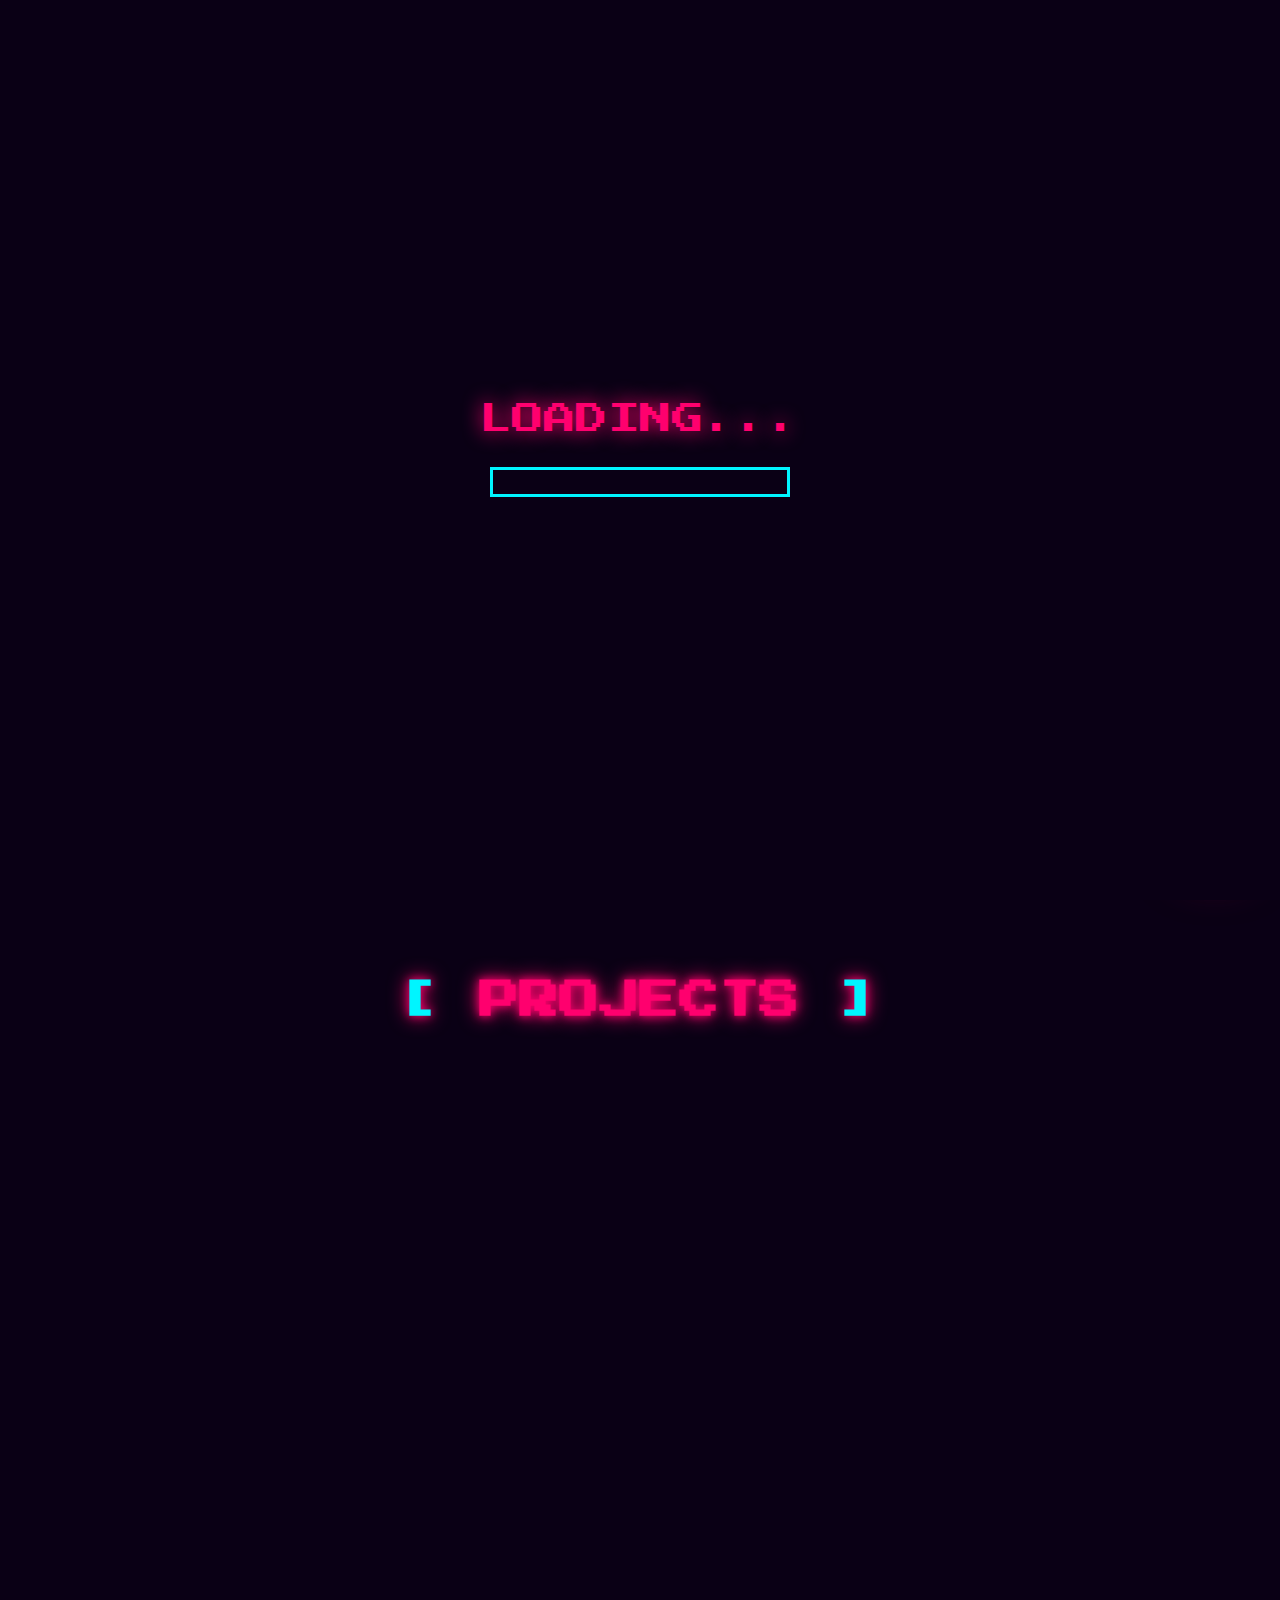
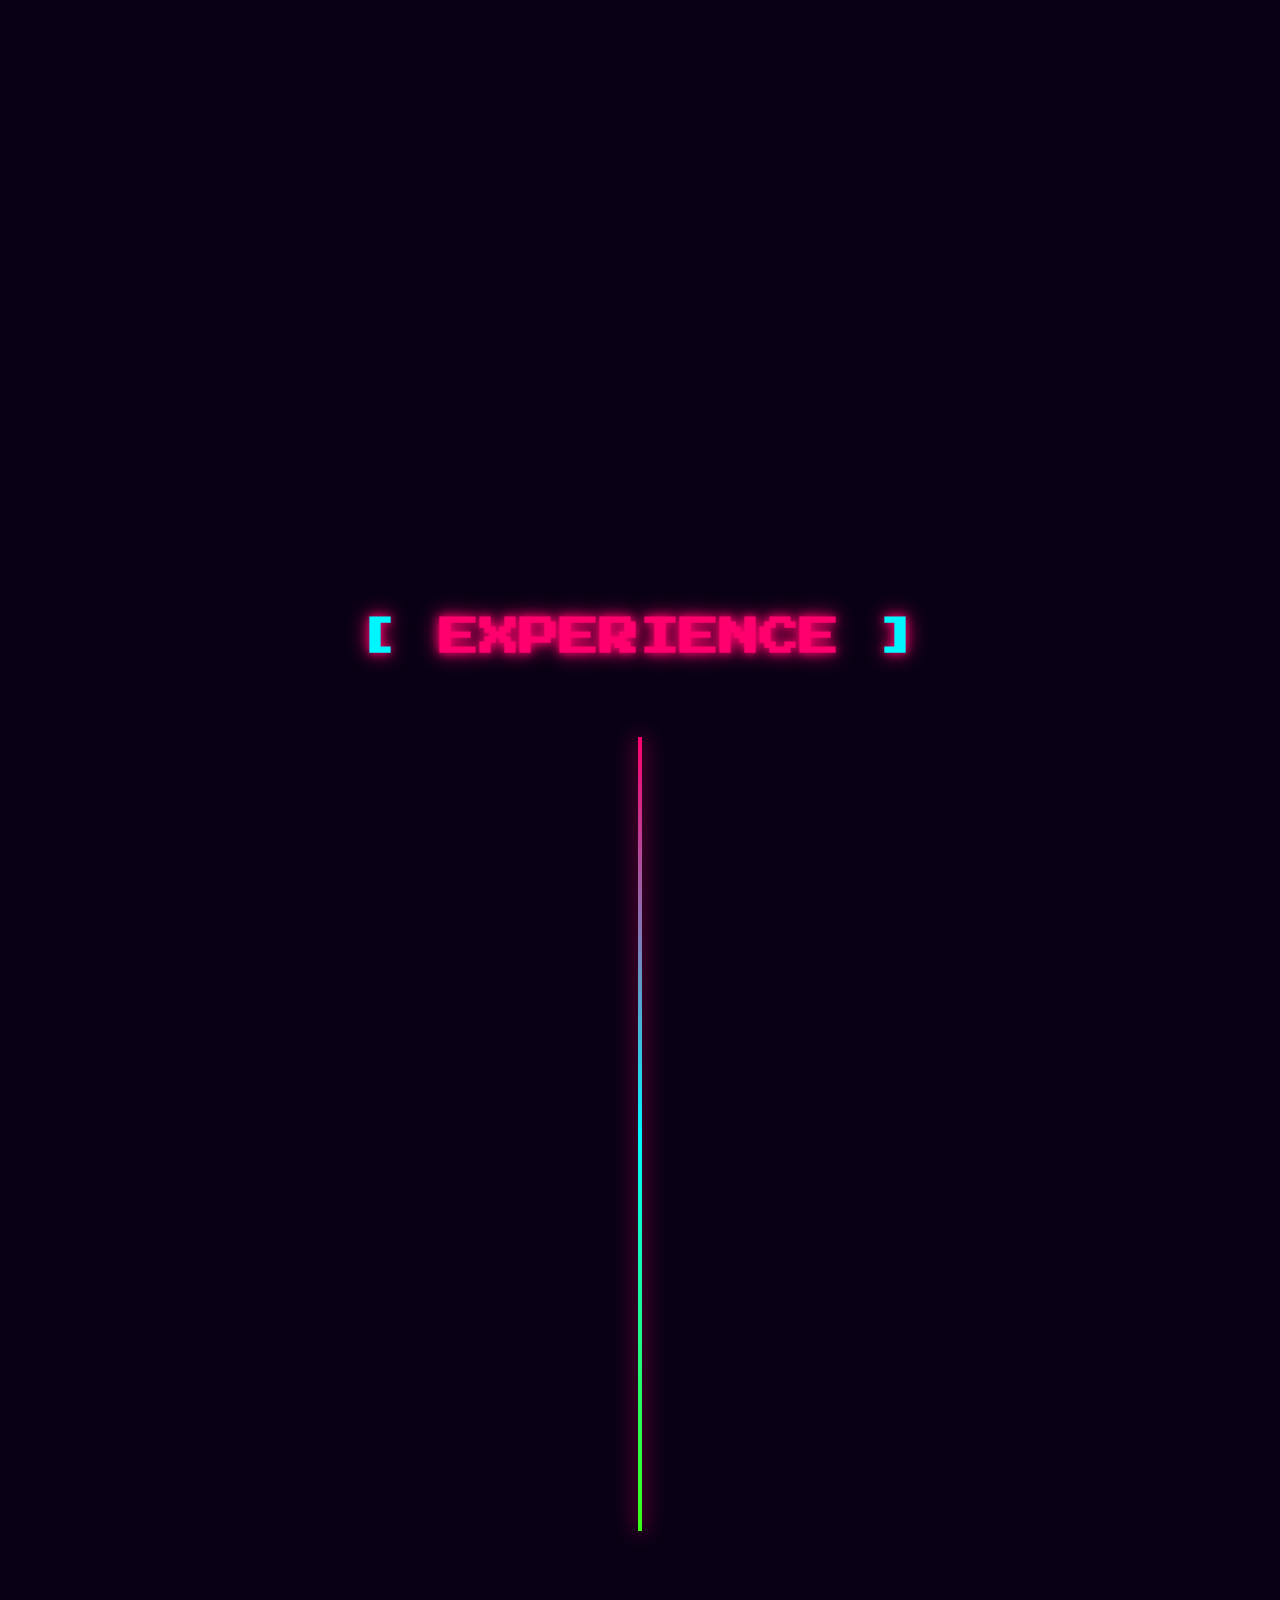
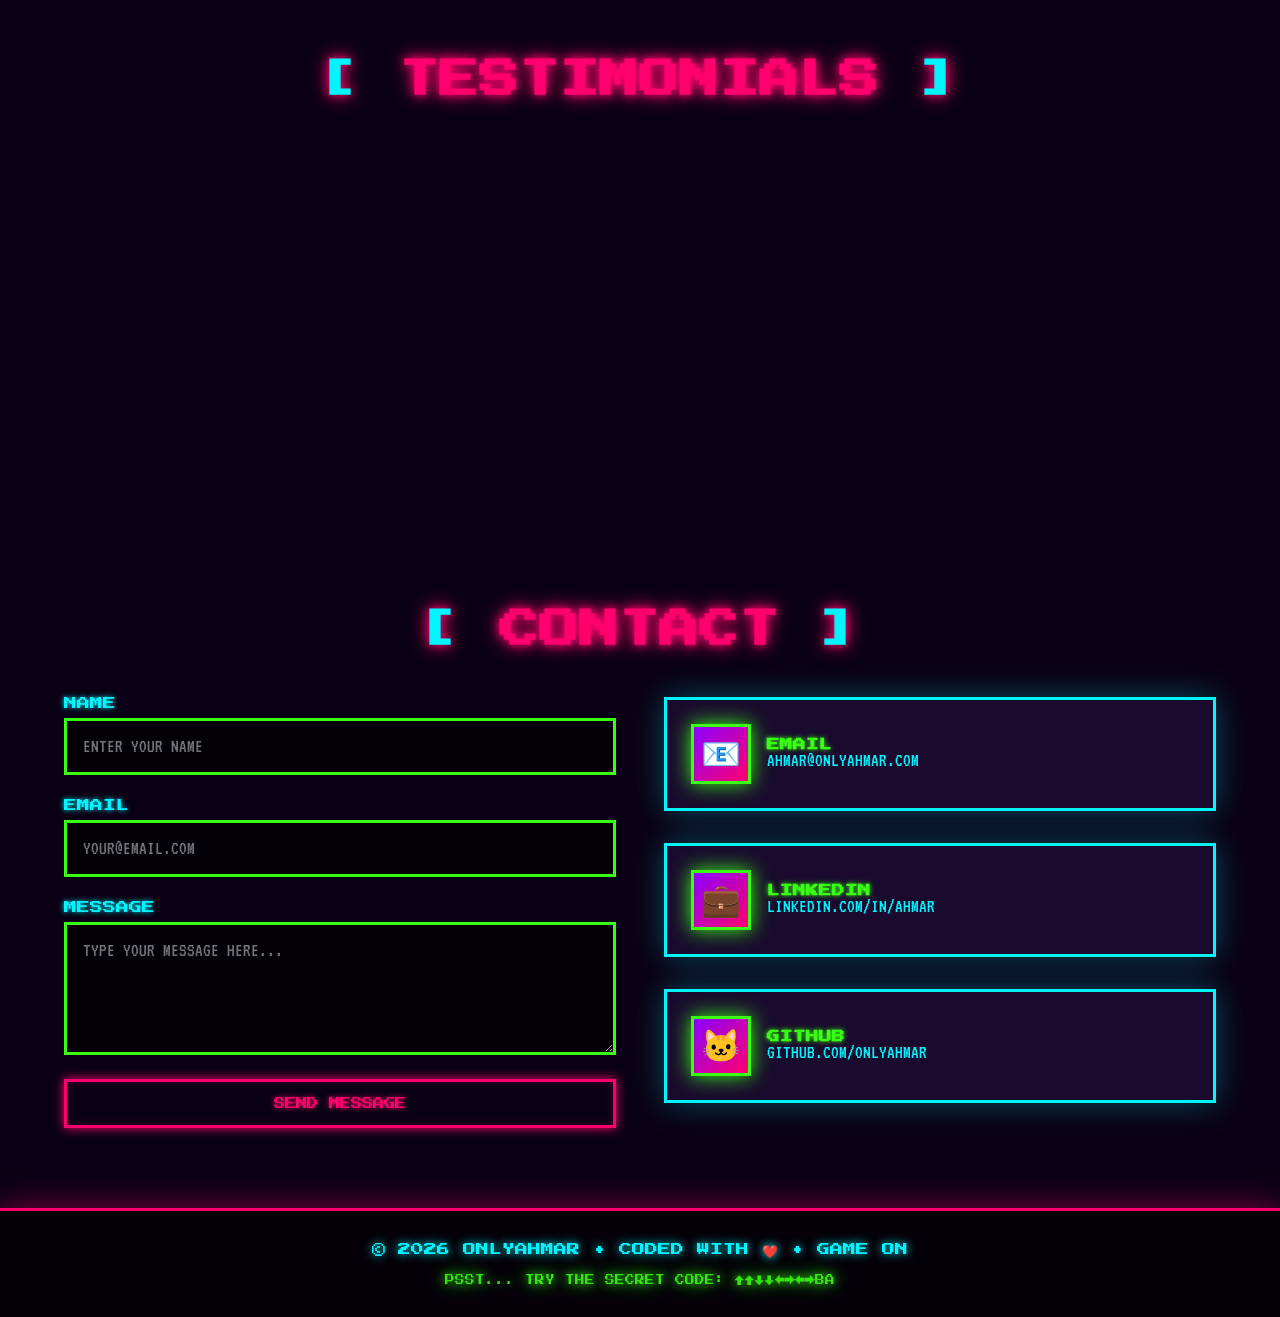
<file: test02.html>
<!DOCTYPE html>
<html lang="en">
<head>
    <meta charset="UTF-8">
    <meta name="viewport" content="width=device-width, initial-scale=1.0">
    <title>Only Ahmar</title>
    <link href="https://fonts.googleapis.com/css2?family=Press+Start+2P&family=VT323&display=swap" rel="stylesheet">
    <style>
        * {
            margin: 0;
            padding: 0;
            box-sizing: border-box;
        }

        :root {
            --neon-pink: #FF006E;
            --neon-blue: #00F5FF;
            --neon-purple: #8B00FF;
            --neon-green: #39FF14;
            --dark-bg: #0a0015;
            --darker-bg: #050008;
            --card-bg: #1a0b2e;
            --text-primary: #ffffff;
            --text-glow: #FF006E;
        }

        body {
            font-family: 'VT323', monospace;
            background: var(--dark-bg);
            color: var(--text-primary);
            overflow-x: hidden;
            cursor: crosshair;
        }

        /* Retro Grid Background */
        .retro-bg {
            position: fixed;
            top: 0;
            left: 0;
            width: 100%;
            height: 100%;
            background: 
                linear-gradient(0deg, transparent 24%, rgba(255, 0, 110, .05) 25%, rgba(255, 0, 110, .05) 26%, transparent 27%, transparent 74%, rgba(255, 0, 110, .05) 75%, rgba(255, 0, 110, .05) 76%, transparent 77%, transparent),
                linear-gradient(90deg, transparent 24%, rgba(255, 0, 110, .05) 25%, rgba(255, 0, 110, .05) 26%, transparent 27%, transparent 74%, rgba(255, 0, 110, .05) 75%, rgba(255, 0, 110, .05) 76%, transparent 77%, transparent);
            background-size: 50px 50px;
            z-index: -2;
            animation: gridMove 20s linear infinite;
        }

        @keyframes gridMove {
            0% { transform: perspective(500px) rotateX(60deg) translateY(0); }
            100% { transform: perspective(500px) rotateX(60deg) translateY(50px); }
        }

        .stars {
            position: fixed;
            top: 0;
            left: 0;
            width: 100%;
            height: 100%;
            z-index: -1;
        }

        .star {
            position: absolute;
            width: 2px;
            height: 2px;
            background: white;
            animation: twinkle 3s infinite;
        }

        @keyframes twinkle {
            0%, 100% { opacity: 0.3; }
            50% { opacity: 1; }
        }

        /* Pixel Art Cursor Trail */
        .cursor-trail {
            position: fixed;
            width: 10px;
            height: 10px;
            background: var(--neon-pink);
            pointer-events: none;
            z-index: 9999;
            box-shadow: 0 0 20px var(--neon-pink);
            animation: fadeOut 0.5s forwards;
        }

        @keyframes fadeOut {
            to { opacity: 0; transform: scale(2); }
        }

        /* Navigation */
        nav {
            position: fixed;
            top: 0;
            width: 100%;
            padding: 1.5rem 5%;
            background: rgba(10, 0, 21, 0.95);
            border-bottom: 3px solid var(--neon-pink);
            box-shadow: 0 0 30px rgba(255, 0, 110, 0.5);
            z-index: 1000;
            backdrop-filter: blur(10px);
            animation: glitchNav 5s infinite;
        }

        @keyframes glitchNav {
            0%, 90%, 100% { transform: translateX(0); }
            92% { transform: translateX(-2px); }
            94% { transform: translateX(2px); }
            96% { transform: translateX(-2px); }
        }

        nav .container {
            display: flex;
            justify-content: space-between;
            align-items: center;
            max-width: 1400px;
            margin: 0 auto;
        }

        .logo {
            font-family: 'Press Start 2P', cursive;
            font-size: 1.5rem;
            color: var(--neon-pink);
            text-shadow: 
                0 0 10px var(--neon-pink),
                0 0 20px var(--neon-pink),
                0 0 30px var(--neon-pink);
            animation: pulse 2s infinite;
        }

        @keyframes pulse {
            0%, 100% { text-shadow: 0 0 10px var(--neon-pink), 0 0 20px var(--neon-pink); }
            50% { text-shadow: 0 0 20px var(--neon-pink), 0 0 30px var(--neon-pink), 0 0 40px var(--neon-pink); }
        }

        .nav-links {
            display: flex;
            gap: 2rem;
            list-style: none;
            align-items: center;
        }

        .nav-links a {
            font-family: 'Press Start 2P', cursive;
            color: var(--neon-blue);
            text-decoration: none;
            font-size: 0.7rem;
            transition: all 0.3s;
            text-shadow: 0 0 5px var(--neon-blue);
            position: relative;
        }

        .nav-links a:hover {
            color: var(--neon-pink);
            text-shadow: 0 0 10px var(--neon-pink), 0 0 20px var(--neon-pink);
            transform: scale(1.1);
        }

        .nav-links a::before {
            content: '> ';
            opacity: 0;
            transition: opacity 0.3s;
        }

        .nav-links a:hover::before {
            opacity: 1;
        }

        /* Hero Section */
        .hero {
            min-height: 100vh;
            display: flex;
            align-items: center;
            justify-content: center;
            padding: 6rem 5% 0;
            position: relative;
        }

        .hero-content {
            max-width: 1400px;
            display: grid;
            grid-template-columns: 1fr 1fr;
            gap: 4rem;
            align-items: center;
        }

        .hero-text h1 {
            font-family: 'Press Start 2P', cursive;
            font-size: 3rem;
            margin-bottom: 1rem;
            color: var(--neon-pink);
            text-shadow: 
                0 0 10px var(--neon-pink),
                0 0 20px var(--neon-pink),
                0 0 30px var(--neon-pink);
            animation: glitch 3s infinite;
            line-height: 1.4;
        }

        @keyframes glitch {
            0%, 90%, 100% { transform: translate(0); }
            92% { transform: translate(-2px, 2px); color: var(--neon-blue); }
            94% { transform: translate(2px, -2px); color: var(--neon-green); }
            96% { transform: translate(-2px, -2px); color: var(--neon-pink); }
        }

        .hero-text .subtitle {
            font-family: 'Press Start 2P', cursive;
            font-size: 1rem;
            color: var(--neon-blue);
            margin-bottom: 0.5rem;
            text-shadow: 0 0 10px var(--neon-blue);
        }

        .hero-text p {
            font-size: 1.3rem;
            color: var(--neon-green);
            margin: 2rem 0;
            text-shadow: 0 0 5px var(--neon-green);
            line-height: 1.6;
        }

        .cta-buttons {
            display: flex;
            gap: 1rem;
            margin-top: 2rem;
        }

        .btn {
            font-family: 'Press Start 2P', cursive;
            padding: 1rem 2rem;
            border: 3px solid var(--neon-pink);
            background: transparent;
            font-size: 0.7rem;
            cursor: pointer;
            transition: all 0.3s;
            text-decoration: none;
            display: inline-block;
            color: var(--neon-pink);
            text-shadow: 0 0 5px var(--neon-pink);
            box-shadow: 
                0 0 10px var(--neon-pink),
                inset 0 0 10px rgba(255, 0, 110, 0.2);
            position: relative;
            overflow: hidden;
        }

        .btn::before {
            content: '';
            position: absolute;
            top: 0;
            left: -100%;
            width: 100%;
            height: 100%;
            background: var(--neon-pink);
            transition: left 0.3s;
            z-index: -1;
        }

        .btn:hover::before {
            left: 0;
        }

        .btn:hover {
            color: white;
            transform: scale(1.05);
            box-shadow: 
                0 0 20px var(--neon-pink),
                0 0 40px var(--neon-pink);
        }

        .btn-secondary {
            border-color: var(--neon-blue);
            color: var(--neon-blue);
            text-shadow: 0 0 5px var(--neon-blue);
            box-shadow: 
                0 0 10px var(--neon-blue),
                inset 0 0 10px rgba(0, 245, 255, 0.2);
        }

        .btn-secondary::before {
            background: var(--neon-blue);
        }

        .btn-secondary:hover {
            box-shadow: 
                0 0 20px var(--neon-blue),
                0 0 40px var(--neon-blue);
        }

        /* Arcade Machine */
        .arcade-machine {
            position: relative;
            width: 100%;
            max-width: 500px;
            margin: 0 auto;
        }

        .arcade-screen {
            background: var(--card-bg);
            border: 5px solid var(--neon-purple);
            padding: 2rem;
            box-shadow: 
                0 0 30px var(--neon-purple),
                inset 0 0 30px rgba(139, 0, 255, 0.2);
            position: relative;
            animation: screenFlicker 0.1s infinite;
        }

        @keyframes screenFlicker {
            0%, 100% { opacity: 1; }
            50% { opacity: 0.95; }
        }

        .screen-content h2 {
            font-family: 'Press Start 2P', cursive;
            font-size: 1.5rem;
            text-align: center;
            color: var(--neon-purple);
            text-shadow: 0 0 10px var(--neon-purple);
            margin-bottom: 2rem;
        }

        .skill-grid {
            display: grid;
            grid-template-columns: repeat(2, 1fr);
            gap: 1rem;
        }

        .skill-box {
            background: var(--darker-bg);
            border: 2px solid var(--neon-green);
            padding: 1.5rem;
            text-align: center;
            transition: all 0.3s;
            position: relative;
            overflow: hidden;
        }

        .skill-box::before {
            content: '';
            position: absolute;
            top: -50%;
            left: -50%;
            width: 200%;
            height: 200%;
            background: linear-gradient(45deg, transparent, rgba(57, 255, 20, 0.3), transparent);
            transform: rotate(45deg);
            animation: scanline 3s infinite;
        }

        @keyframes scanline {
            0% { transform: translateY(-100%) rotate(45deg); }
            100% { transform: translateY(100%) rotate(45deg); }
        }

        .skill-box:hover {
            transform: scale(1.05);
            border-color: var(--neon-pink);
            box-shadow: 0 0 20px var(--neon-pink);
        }

        .skill-box .icon {
            font-size: 2rem;
            margin-bottom: 0.5rem;
            filter: drop-shadow(0 0 10px var(--neon-green));
        }

        .skill-box h3 {
            font-family: 'Press Start 2P', cursive;
            font-size: 0.7rem;
            color: var(--neon-green);
            text-shadow: 0 0 5px var(--neon-green);
        }

        /* Section Styles */
        section {
            padding: 5rem 5%;
            max-width: 1400px;
            margin: 0 auto;
            position: relative;
        }

        h2 {
            font-family: 'Press Start 2P', cursive;
            font-size: 2.5rem;
            text-align: center;
            margin-bottom: 3rem;
            color: var(--neon-pink);
            text-shadow: 
                0 0 10px var(--neon-pink),
                0 0 20px var(--neon-pink);
            position: relative;
        }

        h2::before {
            content: '[ ';
            color: var(--neon-blue);
        }

        h2::after {
            content: ' ]';
            color: var(--neon-blue);
        }

        /* Projects Grid */
        .projects-grid {
            display: grid;
            grid-template-columns: repeat(auto-fit, minmax(350px, 1fr));
            gap: 2rem;
        }

        .project-card {
            background: var(--card-bg);
            border: 3px solid var(--neon-blue);
            overflow: hidden;
            box-shadow: 0 0 30px rgba(0, 245, 255, 0.3);
            transition: all 0.3s;
            cursor: pointer;
            position: relative;
        }

        .project-card::before {
            content: '';
            position: absolute;
            top: 0;
            left: -100%;
            width: 100%;
            height: 100%;
            background: linear-gradient(90deg, transparent, rgba(0, 245, 255, 0.3), transparent);
            transition: left 0.5s;
        }

        .project-card:hover::before {
            left: 100%;
        }

        .project-card:hover {
            transform: translateY(-10px) scale(1.02);
            border-color: var(--neon-pink);
            box-shadow: 0 0 40px var(--neon-pink);
        }

        .project-img {
            width: 100%;
            height: 250px;
            background: linear-gradient(135deg, var(--neon-purple), var(--neon-pink));
            display: flex;
            align-items: center;
            justify-content: center;
            font-size: 4rem;
            border-bottom: 3px solid var(--neon-blue);
            filter: drop-shadow(0 0 20px var(--neon-pink));
        }

        .project-content {
            padding: 2rem;
        }

        .project-content h3 {
            font-family: 'Press Start 2P', cursive;
            font-size: 1rem;
            margin-bottom: 1rem;
            color: var(--neon-green);
            text-shadow: 0 0 10px var(--neon-green);
        }

        .project-content p {
            font-size: 1.2rem;
            line-height: 1.6;
            color: var(--neon-blue);
        }

        .project-tags {
            display: flex;
            flex-wrap: wrap;
            gap: 0.5rem;
            margin-top: 1rem;
        }

        .tag {
            font-family: 'Press Start 2P', cursive;
            background: var(--darker-bg);
            border: 2px solid var(--neon-purple);
            padding: 0.5rem 1rem;
            font-size: 0.6rem;
            color: var(--neon-purple);
            text-shadow: 0 0 5px var(--neon-purple);
        }

        /* Experience Timeline */
        .timeline {
            position: relative;
            padding: 2rem 0;
        }

        .timeline::before {
            content: '';
            position: absolute;
            left: 50%;
            transform: translateX(-50%);
            width: 4px;
            height: 100%;
            background: linear-gradient(180deg, var(--neon-pink), var(--neon-blue), var(--neon-green));
            box-shadow: 0 0 20px var(--neon-pink);
        }

        .timeline-item {
            display: flex;
            justify-content: space-between;
            align-items: center;
            margin-bottom: 3rem;
            position: relative;
        }

        .timeline-content {
            width: 45%;
            background: var(--card-bg);
            padding: 2rem;
            border: 3px solid var(--neon-green);
            box-shadow: 0 0 30px rgba(57, 255, 20, 0.3);
            transition: all 0.3s;
            position: relative;
        }

        .timeline-content::before {
            content: '';
            position: absolute;
            top: 0;
            left: 0;
            right: 0;
            height: 3px;
            background: var(--neon-pink);
            animation: loadingBar 2s infinite;
        }

        @keyframes loadingBar {
            0% { width: 0; }
            50% { width: 100%; }
            100% { width: 0; }
        }

        .timeline-content:hover {
            transform: scale(1.05);
            border-color: var(--neon-pink);
            box-shadow: 0 0 40px var(--neon-pink);
        }

        .timeline-content h3 {
            font-family: 'Press Start 2P', cursive;
            font-size: 0.9rem;
            color: var(--neon-pink);
            text-shadow: 0 0 10px var(--neon-pink);
            margin-bottom: 1rem;
        }

        .timeline-content .date {
            font-family: 'Press Start 2P', cursive;
            color: var(--neon-blue);
            font-size: 0.7rem;
            margin-bottom: 1rem;
        }

        .timeline-content p {
            font-size: 1.2rem;
            line-height: 1.6;
            color: var(--neon-green);
        }

        .timeline-item:nth-child(even) .timeline-content {
            margin-left: auto;
        }

        .timeline-dot {
            position: absolute;
            left: 50%;
            transform: translateX(-50%);
            width: 30px;
            height: 30px;
            background: var(--neon-pink);
            border: 4px solid var(--dark-bg);
            box-shadow: 0 0 20px var(--neon-pink);
            animation: pulse 2s infinite;
        }

        /* Testimonials */
        .testimonials-slider {
            display: flex;
            overflow-x: auto;
            gap: 2rem;
            padding: 2rem 0;
            scroll-snap-type: x mandatory;
        }

        .testimonials-slider::-webkit-scrollbar {
            height: 12px;
        }

        .testimonials-slider::-webkit-scrollbar-track {
            background: var(--darker-bg);
            border: 2px solid var(--neon-purple);
        }

        .testimonials-slider::-webkit-scrollbar-thumb {
            background: var(--neon-pink);
            box-shadow: 0 0 10px var(--neon-pink);
        }

        .testimonial-card {
            min-width: 400px;
            background: var(--card-bg);
            padding: 2rem;
            border: 3px solid var(--neon-purple);
            box-shadow: 0 0 30px rgba(139, 0, 255, 0.3);
            scroll-snap-align: start;
            transition: all 0.3s;
            position: relative;
        }

        .testimonial-card::after {
            content: '"';
            position: absolute;
            top: -20px;
            right: 20px;
            font-size: 5rem;
            color: var(--neon-pink);
            opacity: 0.3;
            font-family: 'Press Start 2P', cursive;
        }

        .testimonial-card:hover {
            transform: scale(1.05);
            border-color: var(--neon-pink);
            box-shadow: 0 0 40px var(--neon-pink);
        }

        .testimonial-header {
            display: flex;
            align-items: center;
            gap: 1rem;
            margin-bottom: 1rem;
        }

        .avatar {
            width: 60px;
            height: 60px;
            background: linear-gradient(135deg, var(--neon-pink), var(--neon-blue));
            display: flex;
            align-items: center;
            justify-content: center;
            color: white;
            font-family: 'Press Start 2P', cursive;
            font-size: 1.2rem;
            border: 3px solid var(--neon-green);
            box-shadow: 0 0 20px var(--neon-green);
        }

        .testimonial-header h4 {
            font-family: 'Press Start 2P', cursive;
            font-size: 0.8rem;
            color: var(--neon-green);
            text-shadow: 0 0 5px var(--neon-green);
        }

        .testimonial-header p {
            font-size: 1rem;
            color: var(--neon-blue);
        }

        .stars {
            color: var(--neon-pink);
            font-size: 1.5rem;
            text-shadow: 0 0 10px var(--neon-pink);
        }

        .testimonial-card > p {
            font-size: 1.2rem;
            line-height: 1.6;
            color: var(--text-primary);
            margin-top: 1rem;
        }

        /* Contact Section */
        .contact-grid {
            display: grid;
            grid-template-columns: 1fr 1fr;
            gap: 3rem;
            align-items: start;
        }

        .contact-form {
            display: flex;
            flex-direction: column;
            gap: 1.5rem;
        }

        .form-group {
            display: flex;
            flex-direction: column;
        }

        .form-group label {
            font-family: 'Press Start 2P', cursive;
            font-size: 0.8rem;
            margin-bottom: 0.5rem;
            color: var(--neon-blue);
            text-shadow: 0 0 5px var(--neon-blue);
        }

        .form-group input,
        .form-group textarea {
            padding: 1rem;
            border: 3px solid var(--neon-green);
            background: var(--darker-bg);
            color: var(--text-primary);
            font-family: 'VT323', monospace;
            font-size: 1.2rem;
            transition: all 0.3s;
        }

        .form-group input:focus,
        .form-group textarea:focus {
            outline: none;
            border-color: var(--neon-pink);
            box-shadow: 0 0 20px var(--neon-pink);
        }

        .contact-info {
            display: flex;
            flex-direction: column;
            gap: 2rem;
        }

        .contact-item {
            display: flex;
            align-items: center;
            gap: 1rem;
            padding: 1.5rem;
            background: var(--card-bg);
            border: 3px solid var(--neon-blue);
            box-shadow: 0 0 30px rgba(0, 245, 255, 0.3);
            transition: all 0.3s;
        }

        .contact-item:hover {
            transform: translateX(10px);
            border-color: var(--neon-pink);
            box-shadow: 0 0 40px var(--neon-pink);
        }

        .contact-icon {
            width: 60px;
            height: 60px;
            background: linear-gradient(135deg, var(--neon-purple), var(--neon-pink));
            display: flex;
            align-items: center;
            justify-content: center;
            font-size: 2rem;
            border: 3px solid var(--neon-green);
            box-shadow: 0 0 20px var(--neon-green);
        }

        .contact-item h4 {
            font-family: 'Press Start 2P', cursive;
            font-size: 0.8rem;
            color: var(--neon-green);
            text-shadow: 0 0 5px var(--neon-green);
        }

        .contact-item p {
            font-size: 1.2rem;
            color: var(--neon-blue);
        }

        /* Footer */
        footer {
            background: var(--darker-bg);
            padding: 2rem 5%;
            text-align: center;
            border-top: 3px solid var(--neon-pink);
            box-shadow: 0 0 30px rgba(255, 0, 110, 0.5);
        }

        footer p {
            font-family: 'Press Start 2P', cursive;
            font-size: 0.8rem;
            color: var(--neon-blue);
            text-shadow: 0 0 10px var(--neon-blue);
        }

        /* Game Over Effect */
        .game-over {
            position: fixed;
            top: 50%;
            left: 50%;
            transform: translate(-50%, -50%);
            font-family: 'Press Start 2P', cursive;
            font-size: 3rem;
            color: var(--neon-pink);
            text-shadow: 
                0 0 20px var(--neon-pink),
                0 0 40px var(--neon-pink);
            opacity: 0;
            pointer-events: none;
            z-index: 9999;
        }

        /* Dino Game Modal */
        .game-modal {
            position: fixed;
            top: 0;
            left: 0;
            width: 100%;
            height: 100%;
            background: rgba(0, 0, 0, 0.95);
            display: none;
            align-items: center;
            justify-content: center;
            z-index: 10000;
            backdrop-filter: blur(10px);
        }

        .game-modal.active {
            display: flex;
        }

        .game-container {
            background: var(--card-bg);
            border: 5px solid var(--neon-pink);
            padding: 2rem;
            border-radius: 20px;
            box-shadow: 0 0 50px var(--neon-pink);
            position: relative;
            max-width: 800px;
            width: 90%;
        }

        .game-header {
            display: flex;
            justify-content: space-between;
            align-items: center;
            margin-bottom: 1rem;
        }

        .game-title {
            font-family: 'Press Start 2P', cursive;
            font-size: 1.2rem;
            color: var(--neon-pink);
            text-shadow: 0 0 10px var(--neon-pink);
        }

        .close-game {
            font-family: 'Press Start 2P', cursive;
            font-size: 1rem;
            color: var(--neon-blue);
            background: transparent;
            border: 3px solid var(--neon-blue);
            padding: 0.5rem 1rem;
            cursor: pointer;
            transition: all 0.3s;
        }

        .close-game:hover {
            background: var(--neon-blue);
            color: white;
            box-shadow: 0 0 20px var(--neon-blue);
        }

        #gameCanvas {
            width: 100%;
            height: 400px;
            background: var(--darker-bg);
            border: 3px solid var(--neon-green);
            box-shadow: 0 0 30px rgba(57, 255, 20, 0.3);
            display: block;
            image-rendering: pixelated;
        }

        .game-score {
            font-family: 'Press Start 2P', cursive;
            font-size: 1rem;
            color: var(--neon-green);
            text-shadow: 0 0 10px var(--neon-green);
            margin-top: 1rem;
            text-align: center;
        }

        .game-instructions {
            font-family: 'VT323', monospace;
            font-size: 1.2rem;
            color: var(--neon-blue);
            text-align: center;
            margin-top: 1rem;
        }

        /* Mobile Game Button */
        .mobile-game-btn {
            position: fixed;
            bottom: 30px;
            right: 30px;
            width: 70px;
            height: 70px;
            border-radius: 50%;
            background: linear-gradient(135deg, var(--neon-pink), var(--neon-purple));
            border: 4px solid var(--neon-blue);
            font-size: 2.5rem;
            cursor: pointer;
            z-index: 999;
            box-shadow: 
                0 0 30px var(--neon-pink),
                0 0 50px rgba(255, 0, 110, 0.5);
            animation: floatBtn 3s ease-in-out infinite;
            transition: all 0.3s;
        }

        .mobile-game-btn:hover {
            transform: scale(1.1) rotate(10deg);
            box-shadow: 
                0 0 40px var(--neon-pink),
                0 0 70px rgba(255, 0, 110, 0.7);
        }

        .mobile-game-btn:active {
            transform: scale(0.95);
        }

        @keyframes floatBtn {
            0%, 100% { transform: translateY(0) rotate(0deg); }
            50% { transform: translateY(-10px) rotate(5deg); }
        }

        @media (max-width: 968px) {
            .mobile-game-btn {
                bottom: 20px;
                right: 20px;
                width: 60px;
                height: 60px;
                font-size: 2rem;
            }
        }

        /* Responsive */
        @media (max-width: 968px) {
            .hero-content {
                grid-template-columns: 1fr;
                text-align: center;
            }

            .hero-text h1 {
                font-size: 2rem;
            }

            .cta-buttons {
                justify-content: center;
                flex-direction: column;
            }

            .contact-grid {
                grid-template-columns: 1fr;
            }

            .timeline::before {
                left: 0;
            }

            .timeline-content {
                width: 100%;
                margin-left: 2rem !important;
            }

            .timeline-dot {
                left: 0;
            }

            .nav-links {
                display: none;
            }

            h2 {
                font-size: 1.5rem;
            }

            .skill-grid {
                grid-template-columns: 1fr;
            }
        }

        /* Loading Screen */
        .loading-screen {
            position: fixed;
            top: 0;
            left: 0;
            width: 100%;
            height: 100%;
            background: var(--dark-bg);
            display: flex;
            flex-direction: column;
            align-items: center;
            justify-content: center;
            z-index: 10000;
            animation: fadeOutLoading 1s ease 2s forwards;
        }

        @keyframes fadeOutLoading {
            to {
                opacity: 0;
                pointer-events: none;
            }
        }

        .loading-text {
            font-family: 'Press Start 2P', cursive;
            font-size: 2rem;
            color: var(--neon-pink);
            text-shadow: 0 0 20px var(--neon-pink);
            margin-bottom: 2rem;
            animation: blink 0.5s infinite;
        }

        @keyframes blink {
            0%, 100% { opacity: 1; }
            50% { opacity: 0.5; }
        }

        .loading-bar {
            width: 300px;
            height: 30px;
            border: 3px solid var(--neon-blue);
            position: relative;
            overflow: hidden;
        }

        .loading-bar::after {
            content: '';
            position: absolute;
            left: 0;
            top: 0;
            height: 100%;
            width: 0;
            background: var(--neon-blue);
            box-shadow: 0 0 20px var(--neon-blue);
            animation: loading 2s ease forwards;
        }

        @keyframes loading {
            to { width: 100%; }
        }
    </style>
</head>
<body>
    <div class="loading-screen">
        <div class="loading-text">LOADING...</div>
        <div class="loading-bar"></div>
    </div>

    <div class="retro-bg"></div>
    <div class="stars" id="stars"></div>

    <nav>
        <div class="container">
            <div class="logo">ONLYAHMAR</div>
            <ul class="nav-links">
                <li><a href="#home">HOME</a></li>
                <li><a href="#projects">PROJECTS</a></li>
                <li><a href="#experience">EXPERIENCE</a></li>
                <li><a href="#testimonials">TESTIMONIALS</a></li>
                <li><a href="#contact">CONTACT</a></li>
            </ul>
        </div>
    </nav>

    <section class="hero" id="home">
        <div class="hero-content">
            <div class="hero-text">
                <div class="subtitle">PLAYER 1</div>
                <h1>AHMAR ALI KHAN</h1>
                <p>< WEB DEVELOPER / CODER / DIGITAL WARRIOR ></p>
                <p>SPECIALIZING IN SHOPIFY • REACT • NEXT.JS • FRONT-END MAGIC</p>
                <div class="cta-buttons">
                    <a href="#projects" class="btn">START GAME</a>
                    <a href="#contact" class="btn btn-secondary">CONTACT</a>
                </div>
            </div>
            <div class="arcade-machine">
                <div class="arcade-screen">
                    <div class="screen-content">
                        <h2>SKILL TREE</h2>
                        <div class="skill-grid">
                            <div class="skill-box">
                                <div class="icon">🛒</div>
                                <h3>SHOPIFY</h3>
                            </div>
                            <div class="skill-box">
                                <div class="icon">⚛️</div>
                                <h3>REACT</h3>
                            </div>
                            <div class="skill-box">
                                <div class="icon">▲</div>
                                <h3>NEXT.JS</h3>
                            </div>
                            <div class="skill-box">
                                <div class="icon">💻</div>
                                <h3>HTML/CSS</h3>
                            </div>
                            <div class="skill-box">
                                <div class="icon">⚡</div>
                                <h3>JAVASCRIPT</h3>
                            </div>
                            <div class="skill-box">
                                <div class="icon">🎨</div>
                                <h3>UI/UX</h3>
                            </div>
                        </div>
                    </div>
                </div>
            </div>
        </div>
    </section>

    <section id="projects">
        <h2>PROJECTS</h2>
        <div class="projects-grid">
            <div class="project-card">
                <div class="project-img">🛍️</div>
                <div class="project-content">
                    <h3>E-COMMERCE PLATFORM</h3>
                    <p>FULLY RESPONSIVE SHOPIFY STORE WITH CUSTOM THEME AND ADVANCED FEATURES</p>
                    <div class="project-tags">
                        <span class="tag">SHOPIFY</span>
                        <span class="tag">LIQUID</span>
                        <span class="tag">JS</span>
                    </div>
                </div>
            </div>
            <div class="project-card">
                <div class="project-img">⚛️</div>
                <div class="project-content">
                    <h3>REACT DASHBOARD</h3>
                    <p>MODERN ADMIN PANEL WITH REAL-TIME DATA AND ANALYTICS</p>
                    <div class="project-tags">
                        <span class="tag">REACT</span>
                        <span class="tag">CHART.JS</span>
                        <span class="tag">API</span>
                    </div>
                </div>
            </div>
            <div class="project-card">
                <div class="project-img">🚀</div>
                <div class="project-content">
                    <h3>NEXT.JS PORTFOLIO</h3>
                    <p>HIGH-PERFORMANCE SITE WITH SSR AND DYNAMIC CONTENT</p>
                    <div class="project-tags">
                        <span class="tag">NEXT.JS</span>
                        <span class="tag">TYPESCRIPT</span>
                        <span class="tag">TAILWIND</span>
                    </div>
                </div>
            </div>
            <div class="project-card">
                <div class="project-img">🎨</div>
                <div class="project-content">
                    <h3>BRAND WEBSITE</h3>
                    <p>CREATIVE LANDING PAGE WITH SMOOTH ANIMATIONS</p>
                    <div class="project-tags">
                        <span class="tag">HTML</span>
                        <span class="tag">CSS</span>
                        <span class="tag">GSAP</span>
                    </div>
                </div>
            </div>
        </div>
    </section>

    <section id="experience">
        <h2>EXPERIENCE</h2>
        <div class="timeline">
            <div class="timeline-item">
                <div class="timeline-content">
                    <h3>SENIOR SHOPIFY DEVELOPER</h3>
                    <p class="date">2023 - PRESENT</p>
                    <p>LEADING E-COMMERCE PROJECTS AND DEVELOPING CUSTOM SHOPIFY THEMES FOR ENTERPRISE CLIENTS</p>
                </div>
                <div class="timeline-dot"></div>
            </div>
            <div class="timeline-item">
                <div class="timeline-content">
                    <h3>FRONT-END DEVELOPER</h3>
                    <p class="date">2021 - 2023</p>
                    <p>BUILT RESPONSIVE WEB APPS USING REACT AND NEXT.JS WITH FOCUS ON PERFORMANCE</p>
                </div>
                <div class="timeline-dot"></div>
            </div>
            <div class="timeline-item">
                <div class="timeline-content">
                    <h3>WEB DEVELOPER</h3>
                    <p class="date">2019 - 2021</p>
                    <p>CREATED CUSTOM WEBSITES USING HTML CSS AND JAVASCRIPT FOR VARIOUS CLIENTS</p>
                </div>
                <div class="timeline-dot"></div>
            </div>
        </div>
    </section>

    <section id="testimonials">
        <h2>TESTIMONIALS</h2>
        <div class="testimonials-slider">
            <div class="testimonial-card">
                <div class="testimonial-header">
                    <div class="avatar">JS</div>
                    <div>
                        <h4>JOHN SMITH</h4>
                        <p>CEO TECHSTART</p>
                    </div>
                </div>
                <div class="stars">★★★★★</div>
                <p>AHMAR DELIVERED AN EXCEPTIONAL SHOPIFY STORE THAT EXCEEDED OUR EXPECTATIONS HIS TECHNICAL EXPERTISE IS OUTSTANDING</p>
            </div>
            <div class="testimonial-card">
                <div class="testimonial-header">
                    <div class="avatar">SD</div>
                    <div>
                        <h4>SARAH DAVIS</h4>
                        <p>FOUNDER FASHION HUB</p>
                    </div>
                </div>
                <div class="stars">★★★★★</div>
                <p>WORKING WITH AHMAR WAS A GAME CHANGER THE WEBSITE IS FAST BEAUTIFUL AND CONVERTS AMAZINGLY WELL</p>
            </div>
            <div class="testimonial-card">
                <div class="testimonial-header">
                    <div class="avatar">MJ</div>
                    <div>
                        <h4>MICHAEL JOHNSON</h4>
                        <p>CTO DIGITAL AGENCY</p>
                    </div>
                </div>
                <div class="stars">★★★★★</div>
                <p>INCREDIBLE DEVELOPER AHMARS REACT EXPERTISE HELPED US BUILD A COMPLEX DASHBOARD OUR CLIENTS LOVE</p>
            </div>
        </div>
    </section>

    <section id="contact">
        <h2>CONTACT</h2>
        <div class="contact-grid">
            <form class="contact-form">
                <div class="form-group">
                    <label>NAME</label>
                    <input type="text" placeholder="ENTER YOUR NAME" required>
                </div>
                <div class="form-group">
                    <label>EMAIL</label>
                    <input type="email" placeholder="YOUR@EMAIL.COM" required>
                </div>
                <div class="form-group">
                    <label>MESSAGE</label>
                    <textarea rows="5" placeholder="TYPE YOUR MESSAGE HERE..." required></textarea>
                </div>
                <button type="submit" class="btn">SEND MESSAGE</button>
            </form>
            <div class="contact-info">
                <div class="contact-item">
                    <div class="contact-icon">📧</div>
                    <div>
                        <h4>EMAIL</h4>
                        <p>AHMAR@ONLYAHMAR.COM</p>
                    </div>
                </div>
                <div class="contact-item">
                    <div class="contact-icon">💼</div>
                    <div>
                        <h4>LINKEDIN</h4>
                        <p>LINKEDIN.COM/IN/AHMAR</p>
                    </div>
                </div>
                <div class="contact-item">
                    <div class="contact-icon">🐱</div>
                    <div>
                        <h4>GITHUB</h4>
                        <p>GITHUB.COM/ONLYAHMAR</p>
                    </div>
                </div>
            </div>
        </div>
    </section>

    <footer>
        <p>© 2026 ONLYAHMAR • CODED WITH ❤️ • GAME ON</p>
        <p style="font-size: 0.6rem; margin-top: 1rem; color: var(--neon-green); text-shadow: 0 0 10px var(--neon-green), 0 0 20px var(--neon-green); opacity: 0.9; animation: pulse 2s infinite;">
            PSST... TRY THE SECRET CODE: ↑↑↓↓←→←→BA
        </p>
    </footer>

    <!-- Dino Game Modal -->
    <div class="game-modal" id="gameModal">
        <div class="game-container">
            <div class="game-header">
                <div class="game-title">DINO RUNNER</div>
                <button class="close-game" onclick="closeGame()">CLOSE [X]</button>
            </div>
            <canvas id="gameCanvas"></canvas>
            <div class="game-score">SCORE: <span id="score">0</span> | HIGH: <span id="highScore">0</span></div>
            <div class="game-instructions">PRESS SPACE • CLICK • TAP TO JUMP</div>
        </div>
    </div>

    <!-- Mobile Game Button -->
    <button class="mobile-game-btn" onclick="openGame()" title="Play Game">
        🎮
    </button>

    <script>
        // Create stars
        const starsContainer = document.getElementById('stars');
        for (let i = 0; i < 100; i++) {
            const star = document.createElement('div');
            star.className = 'star';
            star.style.left = Math.random() * 100 + '%';
            star.style.top = Math.random() * 100 + '%';
            star.style.animationDelay = Math.random() * 3 + 's';
            starsContainer.appendChild(star);
        }

        // Cursor trail effect
        let lastTrailTime = 0;
        document.addEventListener('mousemove', (e) => {
            const now = Date.now();
            if (now - lastTrailTime > 50) {
                const trail = document.createElement('div');
                trail.className = 'cursor-trail';
                trail.style.left = e.pageX + 'px';
                trail.style.top = e.pageY + 'px';
                document.body.appendChild(trail);
                
                setTimeout(() => trail.remove(), 500);
                lastTrailTime = now;
            }
        });

        // Smooth scroll
        document.querySelectorAll('a[href^="#"]').forEach(anchor => {
            anchor.addEventListener('click', function (e) {
                e.preventDefault();
                const target = document.querySelector(this.getAttribute('href'));
                if (target) {
                    target.scrollIntoView({ behavior: 'smooth' });
                }
            });
        });

        // Form submission
        document.querySelector('.contact-form').addEventListener('submit', (e) => {
            e.preventDefault();
            alert('MESSAGE SENT! THANKS FOR REACHING OUT!');
            e.target.reset();
        });

        // Scroll reveal animation
        const observerOptions = {
            threshold: 0.1,
            rootMargin: '0px 0px -50px 0px'
        };

        const observer = new IntersectionObserver((entries) => {
            entries.forEach(entry => {
                if (entry.isIntersecting) {
                    entry.target.style.opacity = '1';
                    entry.target.style.transform = 'translateY(0)';
                }
            });
        }, observerOptions);

        document.querySelectorAll('.project-card, .timeline-item, .testimonial-card').forEach(el => {
            el.style.opacity = '0';
            el.style.transform = 'translateY(50px)';
            el.style.transition = 'all 0.8s ease';
            observer.observe(el);
        });

        // Konami code easter egg
        const konamiCode = ['ArrowUp', 'ArrowUp', 'ArrowDown', 'ArrowDown', 'ArrowLeft', 'ArrowRight', 'ArrowLeft', 'ArrowRight', 'b', 'a'];
        let konamiIndex = 0;

        document.addEventListener('keydown', (e) => {
            if (e.key === konamiCode[konamiIndex]) {
                konamiIndex++;
                if (konamiIndex === konamiCode.length) {
                    const gameOver = document.createElement('div');
                    gameOver.className = 'game-over';
                    gameOver.textContent = 'CHEAT CODE ACTIVATED!';
                    document.body.appendChild(gameOver);
                    gameOver.style.opacity = '1';
                    setTimeout(() => {
                        gameOver.style.opacity = '0';
                        setTimeout(() => {
                            gameOver.remove();
                            openGame();
                        }, 500);
                    }, 1500);
                    konamiIndex = 0;
                }
            } else {
                konamiIndex = 0;
            }
        });

        // Dino Game
        const canvas = document.getElementById('gameCanvas');
        const ctx = canvas.getContext('2d');
        const modal = document.getElementById('gameModal');
        
        let gameRunning = false;
        let score = 0;
        let highScore = parseInt(localStorage.getItem('dinoHighScore')) || 0;
        let gameSpeed = 6;
        let gravity = 0.8;

        function resizeCanvas() {
            canvas.width = canvas.offsetWidth;
            canvas.height = 400;
        }

        const dino = {
            x: 80,
            y: 0,
            width: 44,
            height: 47,
            velocityY: 0,
            jumpStrength: 15,
            isJumping: false,
            frame: 0,
            
            draw() {
                const groundY = canvas.height - 30;
                const dinoY = groundY - this.height - 15 - this.y;
                
                ctx.fillStyle = '#FF006E';
                ctx.shadowBlur = 15;
                ctx.shadowColor = '#FF006E';
                
                // Pixel perfect dino
                const pixels = [
                    [0,0,0,0,1,1,1,1,1,1,0,0],
                    [0,0,0,1,1,1,1,1,1,1,1,0],
                    [0,0,0,1,1,1,1,1,1,1,1,1],
                    [0,0,0,1,1,1,1,1,1,1,1,1],
                    [0,0,0,1,1,1,1,1,1,1,1,1],
                    [0,0,0,1,1,1,2,2,1,1,1,0],
                    [0,0,0,1,1,1,1,1,1,1,1,0],
                    [0,0,1,1,1,1,1,1,1,1,1,0],
                    [1,1,1,1,1,1,1,1,1,1,0,0],
                    [0,1,1,1,1,1,1,1,1,1,1,0],
                    [0,0,1,1,1,1,1,1,1,1,1,0],
                    [0,0,0,1,1,1,1,1,1,1,1,0],
                    [0,0,0,0,1,1,1,1,1,1,0,0],
                    [0,0,0,0,0,1,1,1,1,0,0,0],
                    [0,0,0,0,1,1,0,0,1,1,0,0],
                    [0,0,0,1,1,0,0,0,0,1,1,0]
                ];
                
                const pixelSize = 3;
                pixels.forEach((row, rowIdx) => {
                    row.forEach((pixel, colIdx) => {
                        if (pixel === 1) {
                            ctx.fillStyle = '#FF006E';
                            ctx.fillRect(
                                this.x + colIdx * pixelSize, 
                                dinoY + rowIdx * pixelSize, 
                                pixelSize, 
                                pixelSize
                            );
                        } else if (pixel === 2) {
                            ctx.fillStyle = '#ffffff';
                            ctx.fillRect(
                                this.x + colIdx * pixelSize, 
                                dinoY + rowIdx * pixelSize, 
                                pixelSize, 
                                pixelSize
                            );
                        }
                    });
                });
                
                // Animated legs
                const legFrame = Math.floor(this.frame / 6) % 2;
                ctx.fillStyle = '#FF006E';
                
                if (!this.isJumping && gameRunning) {
                    if (legFrame === 0) {
                        ctx.fillRect(this.x + 6, dinoY + 45, 9, 15);
                        ctx.fillRect(this.x + 21, dinoY + 45, 9, 15);
                    } else {
                        ctx.fillRect(this.x + 21, dinoY + 45, 9, 15);
                        ctx.fillRect(this.x + 6, dinoY + 45, 9, 15);
                    }
                } else {
                    ctx.fillRect(this.x + 9, dinoY + 45, 9, 15);
                    ctx.fillRect(this.x + 18, dinoY + 45, 9, 15);
                }
                
                ctx.shadowBlur = 0;
                if (gameRunning) this.frame++;
            },
            
            jump() {
                if (!this.isJumping) {
                    this.velocityY = -this.jumpStrength;
                    this.isJumping = true;
                }
            },
            
            update() {
                if (this.isJumping) {
                    this.velocityY += gravity;
                    this.y += this.velocityY;
                    
                    if (this.y <= 0) {
                        this.y = 0;
                        this.velocityY = 0;
                        this.isJumping = false;
                    }
                }
            },
            
            reset() {
                this.y = 0;
                this.velocityY = 0;
                this.isJumping = false;
                this.frame = 0;
            }
        };

        class Obstacle {
            constructor() {
                this.type = Math.random() > 0.6 ? 'cactus' : 'pterodactyl';
                if (this.type === 'cactus') {
                    this.width = 24;
                    this.height = 45;
                    this.y = 0;
                } else {
                    this.width = 46;
                    this.height = 30;
                    this.y = 30 + Math.random() * 40; // Flying height
                }
                this.x = canvas.width;
                this.colors = ['#8B00FF', '#00F5FF', '#39FF14'];
                this.color = this.colors[Math.floor(Math.random() * this.colors.length)];
                this.frame = 0;
            }
            
            draw() {
                const groundY = canvas.height - 30;
                const obstacleY = this.type === 'cactus' ? 
                    groundY - this.height : 
                    groundY - this.height - this.y;
                
                ctx.fillStyle = this.color;
                ctx.shadowBlur = 20;
                ctx.shadowColor = this.color;
                
                if (this.type === 'cactus') {
                    // Pixelated cactus
                    const cactusPixels = [
                        [0,0,1,1,1,1,0,0],
                        [0,1,1,1,1,1,1,0],
                        [1,1,1,1,1,1,1,1],
                        [1,1,1,1,1,1,1,1],
                        [0,0,1,1,1,1,0,0],
                        [0,0,1,1,1,1,0,0],
                        [1,1,1,1,1,1,1,1],
                        [1,1,1,1,1,1,1,1],
                        [0,0,1,1,1,1,0,0],
                        [0,0,1,1,1,1,0,0],
                        [0,0,1,1,1,1,0,0],
                        [0,0,1,1,1,1,0,0],
                        [0,0,1,1,1,1,0,0],
                        [0,0,1,1,1,1,0,0],
                        [0,0,1,1,1,1,0,0]
                    ];
                    
                    const pixelSize = 3;
                    cactusPixels.forEach((row, y) => {
                        row.forEach((pixel, x) => {
                            if (pixel === 1) {
                                ctx.fillRect(
                                    this.x + x * pixelSize,
                                    obstacleY + y * pixelSize,
                                    pixelSize,
                                    pixelSize
                                );
                            }
                        });
                    });
                } else {
                    // Pixelated pterodactyl (flying dino)
                    const wingFrame = Math.floor(this.frame / 10) % 2;
                    const pteroPixels = wingFrame === 0 ? [
                        [0,0,0,0,1,1,1,0,0,0],
                        [0,0,0,1,1,1,1,1,1,0],
                        [0,0,1,1,1,1,1,1,1,1],
                        [1,1,1,1,1,2,1,1,1,0], // 2 = eye
                        [1,1,1,1,1,1,1,1,0,0],
                        [0,1,1,1,1,1,1,0,0,0]
                    ] : [
                        [0,0,0,0,1,1,1,0,0,0],
                        [0,1,1,1,1,1,1,1,1,0],
                        [1,1,1,1,1,1,1,1,1,1],
                        [0,0,1,1,1,2,1,1,1,0], // 2 = eye
                        [0,0,0,1,1,1,1,1,0,0],
                        [0,0,0,0,1,1,1,0,0,0]
                    ];
                    
                    const pixelSize = 3;
                    pteroPixels.forEach((row, y) => {
                        row.forEach((pixel, x) => {
                            if (pixel === 1) {
                                ctx.fillStyle = this.color;
                                ctx.fillRect(
                                    this.x + x * pixelSize,
                                    obstacleY + y * pixelSize,
                                    pixelSize,
                                    pixelSize
                                );
                            } else if (pixel === 2) {
                                ctx.fillStyle = '#ffffff';
                                ctx.fillRect(
                                    this.x + x * pixelSize,
                                    obstacleY + y * pixelSize,
                                    pixelSize,
                                    pixelSize
                                );
                            }
                        });
                    });
                }
                
                ctx.shadowBlur = 0;
                this.frame++;
            }
            
            update() {
                this.x -= gameSpeed;
            }
        }

        class Cloud {
            constructor() {
                this.x = canvas.width + Math.random() * 200;
                this.y = Math.random() * 150 + 30;
                this.width = 60 + Math.random() * 40;
                this.speed = 1 + Math.random();
            }
            
            draw() {
                ctx.fillStyle = 'rgba(0, 245, 255, 0.2)';
                ctx.shadowBlur = 15;
                ctx.shadowColor = '#00F5FF';
                
                // Cloud parts
                ctx.beginPath();
                ctx.arc(this.x, this.y, 15, 0, Math.PI * 2);
                ctx.arc(this.x + 20, this.y, 20, 0, Math.PI * 2);
                ctx.arc(this.x + 40, this.y, 15, 0, Math.PI * 2);
                ctx.fill();
                
                ctx.shadowBlur = 0;
            }
            
            update() {
                this.x -= this.speed;
                if (this.x + this.width < 0) {
                    this.x = canvas.width + Math.random() * 200;
                    this.y = Math.random() * 150 + 30;
                }
            }
        }

        let obstacles = [];
        let clouds = [];
        let frameCount = 0;
        let obstacleFrequency = 90;

        // Initialize clouds
        for (let i = 0; i < 5; i++) {
            clouds.push(new Cloud());
        }

        function spawnObstacle() {
            obstacles.push(new Obstacle());
        }

        function checkCollision(dino, obstacle) {
            const groundY = canvas.height - 30;
            const dinoBottom = groundY;
            const dinoTop = groundY - dino.height - 15 - dino.y;
            const dinoLeft = dino.x + 8;
            const dinoRight = dino.x + dino.width - 8;
            
            let obstacleTop, obstacleBottom, obstacleLeft, obstacleRight;
            
            if (obstacle.type === 'cactus') {
                obstacleTop = groundY - obstacle.height;
                obstacleBottom = groundY;
                obstacleLeft = obstacle.x + 6;
                obstacleRight = obstacle.x + obstacle.width - 6;
            } else {
                obstacleTop = groundY - obstacle.height - obstacle.y;
                obstacleBottom = obstacleTop + obstacle.height;
                obstacleLeft = obstacle.x + 8;
                obstacleRight = obstacle.x + obstacle.width - 8;
            }
            
            return !(dinoRight < obstacleLeft || 
                    dinoLeft > obstacleRight || 
                    dinoTop > obstacleBottom || 
                    dinoBottom < obstacleTop);
        }

        function drawGround() {
            const groundY = canvas.height - 30;
            
            // Ground line
            ctx.strokeStyle = '#39FF14';
            ctx.lineWidth = 4;
            ctx.shadowBlur = 15;
            ctx.shadowColor = '#39FF14';
            ctx.beginPath();
            ctx.moveTo(0, groundY);
            ctx.lineTo(canvas.width, groundY);
            ctx.stroke();
            
            // Moving ground pattern
            ctx.fillStyle = 'rgba(57, 255, 20, 0.3)';
            const groundOffset = (frameCount * gameSpeed) % 40;
            for (let i = -groundOffset; i < canvas.width; i += 40) {
                ctx.fillRect(i, groundY + 5, 20, 3);
                ctx.fillRect(i + 25, groundY + 10, 10, 3);
            }
            
            ctx.shadowBlur = 0;
        }

        function drawBackground() {
            // Sky gradient
            const gradient = ctx.createLinearGradient(0, 0, 0, canvas.height);
            gradient.addColorStop(0, 'rgba(139, 0, 255, 0.1)');
            gradient.addColorStop(1, 'rgba(5, 0, 8, 1)');
            ctx.fillStyle = gradient;
            ctx.fillRect(0, 0, canvas.width, canvas.height);
            
            // Stars
            ctx.fillStyle = 'rgba(255, 255, 255, 0.6)';
            for (let i = 0; i < 50; i++) {
                const x = (i * 137 + frameCount * 0.2) % canvas.width;
                const y = (i * 97) % (canvas.height - 100);
                ctx.fillRect(x, y, 2, 2);
            }
        }

        function updateScore() {
            document.getElementById('score').textContent = Math.floor(score);
            document.getElementById('highScore').textContent = highScore;
        }

        function gameLoop() {
            if (!gameRunning) return;
            
            drawBackground();
            
            // Update and draw clouds
            clouds.forEach(cloud => {
                cloud.update();
                cloud.draw();
            });
            
            drawGround();
            
            dino.update();
            dino.draw();
            
            frameCount++;
            if (frameCount % obstacleFrequency === 0) {
                spawnObstacle();
                obstacleFrequency = Math.max(45, 90 - Math.floor(score / 100));
            }
            
            obstacles.forEach((obstacle, index) => {
                obstacle.update();
                obstacle.draw();
                
                if (checkCollision(dino, obstacle)) {
                    gameRunning = false;
                    if (score > highScore) {
                        highScore = Math.floor(score);
                        localStorage.setItem('dinoHighScore', highScore);
                    }
                    updateScore();
                    
                    // Game over screen
                    ctx.fillStyle = 'rgba(0, 0, 0, 0.7)';
                    ctx.fillRect(0, 0, canvas.width, canvas.height);
                    
                    ctx.fillStyle = '#FF006E';
                    ctx.shadowBlur = 40;
                    ctx.shadowColor = '#FF006E';
                    ctx.font = '40px "Press Start 2P"';
                    ctx.textAlign = 'center';
                    ctx.fillText('GAME OVER', canvas.width / 2, canvas.height / 2 - 30);
                    
                    ctx.font = '20px "Press Start 2P"';
                    ctx.fillStyle = '#00F5FF';
                    ctx.shadowColor = '#00F5FF';
                    ctx.fillText('SCORE: ' + Math.floor(score), canvas.width / 2, canvas.height / 2 + 20);
                    
                    ctx.font = '14px "Press Start 2P"';
                    ctx.fillStyle = '#39FF14';
                    ctx.shadowColor = '#39FF14';
                    ctx.fillText('PRESS SPACE TO RESTART', canvas.width / 2, canvas.height / 2 + 70);
                    ctx.shadowBlur = 0;
                    return;
                }
                
                if (obstacle.x + obstacle.width < 0) {
                    obstacles.splice(index, 1);
                    score += 10;
                }
            });
            
            score += 0.15;
            gameSpeed = 6 + score / 400;
            updateScore();
            
            requestAnimationFrame(gameLoop);
        }

        function startGame() {
            gameRunning = true;
            score = 0;
            gameSpeed = 6;
            obstacles = [];
            frameCount = 0;
            obstacleFrequency = 90;
            dino.reset();
            updateScore();
            gameLoop();
        }

        function openGame() {
            modal.classList.add('active');
            resizeCanvas();
            updateScore();
            setTimeout(() => {
                startGame();
            }, 100);
        }

        function closeGame() {
            modal.classList.remove('active');
            gameRunning = false;
            obstacles = [];
        }

        // Game controls - SIMPLIFIED
        let jumpPressed = false;

        document.addEventListener('keydown', (e) => {
            if (!modal.classList.contains('active')) return;
            
            if ((e.code === 'Space' || e.code === 'ArrowUp') && !jumpPressed) {
                e.preventDefault();
                jumpPressed = true;
                
                if (gameRunning) {
                    dino.jump();
                } else {
                    startGame();
                }
            }
        });

        document.addEventListener('keyup', (e) => {
            if (e.code === 'Space' || e.code === 'ArrowUp') {
                jumpPressed = false;
            }
        });

        canvas.addEventListener('click', (e) => {
            e.preventDefault();
            if (gameRunning) {
                dino.jump();
            } else {
                startGame();
            }
        });

        canvas.addEventListener('touchstart', (e) => {
            e.preventDefault();
            if (gameRunning) {
                dino.jump();
            } else {
                startGame();
            }
        });

        window.addEventListener('resize', () => {
            if (modal.classList.contains('active')) {
                resizeCanvas();
            }
        });
    </script>
</body>
</html>
</file>
